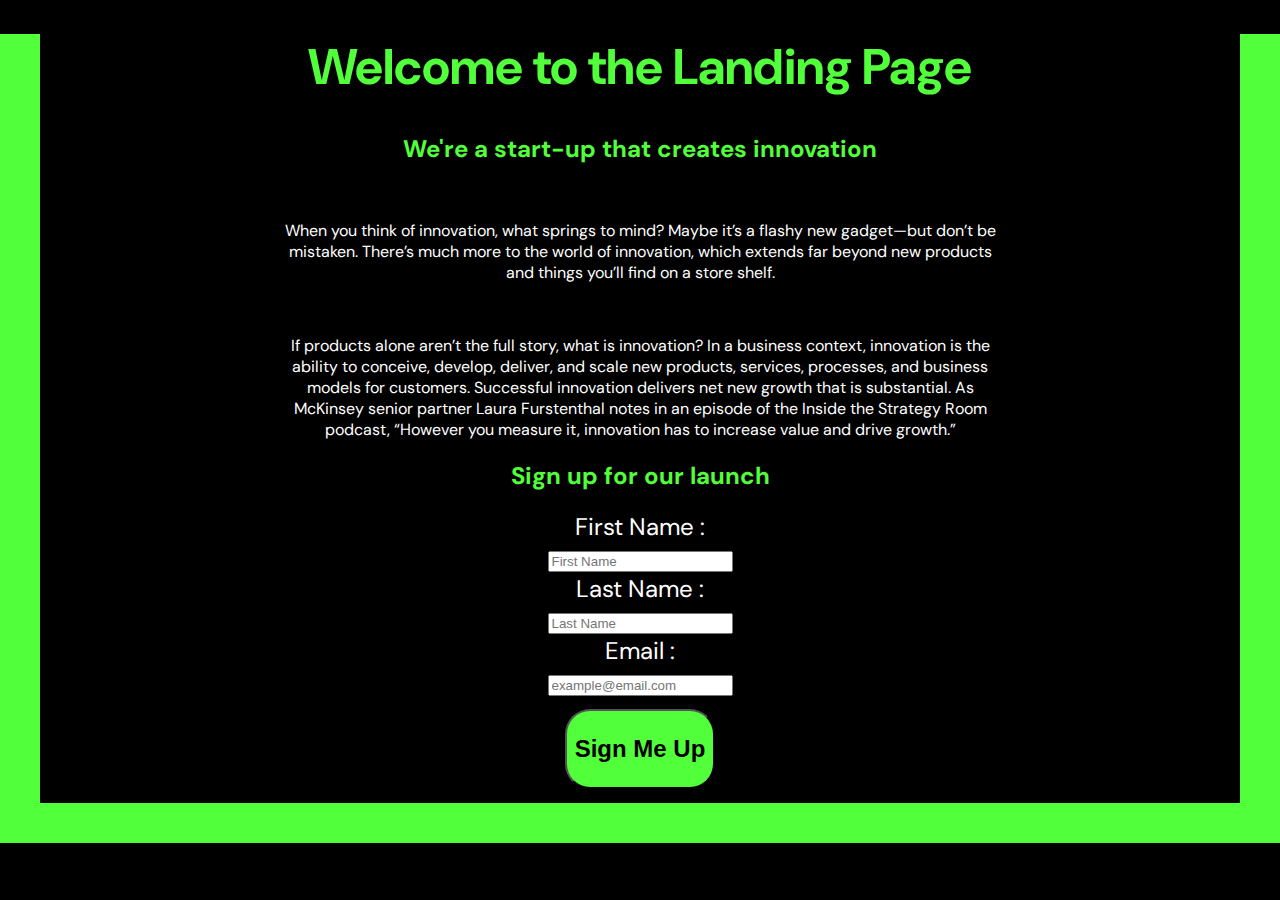
<file: 04_Project_One/index.html>
<!DOCTYPE html>
<html lang="en">

<head>
    <meta charset="UTF-8">
    <meta http-equiv="X-UA-Compatible" content="IE=edge">
    <meta name="viewport" content="width=device-width, initial-scale=1.0">
    <title>Project</title>
    <link rel="stylesheet" href="style.css">
    <link rel="preconnect" href="https://fonts.googleapis.com">
    <link rel="preconnect" href="https://fonts.gstatic.com" crossorigin>
    <link href="https://fonts.googleapis.com/css2?family=DM+Sans:opsz,wght@9..40,1000&display=swap" rel="stylesheet">
</head>

<body>
    <h1>Welcome to the Landing Page</h1>

    <h2>We're a start-up that creates innovation</h2>

    <p>When you think of innovation, what springs to mind? Maybe it’s a flashy new gadget—but don’t be mistaken. There’s
        much more to the world of innovation, which extends far beyond new products and things you’ll find on a store
        shelf.</p>
    <p>If products alone aren’t the full story, what is innovation? In a business context, innovation is the ability to
        conceive, develop, deliver, and scale new products, services, processes, and business models for customers.

        Successful innovation delivers net new growth that is substantial. As McKinsey senior partner Laura Furstenthal
        notes in an episode of the Inside the Strategy Room podcast, “However you measure it, innovation has to increase
        value and drive growth.”</p>

    <h2>Sign up for our launch</h2>

    <form class="emailform" action="thankyou.html" method="get">

        <label for="first">First Name : </label><br>
        <input type="text" placeholder="First Name" id="first" required><br>

        <label for="last">Last Name : </label><br>
        <input type="text" placeholder="Last Name" id="last" required><br>

        <label for="mail">Email : </label><br>
        <input type="email" placeholder="example@email.com" id="mail" required><br>

        <input id="sub" type="submit" value="Sign Me Up">
    </form>
</body>

</html>
</file>
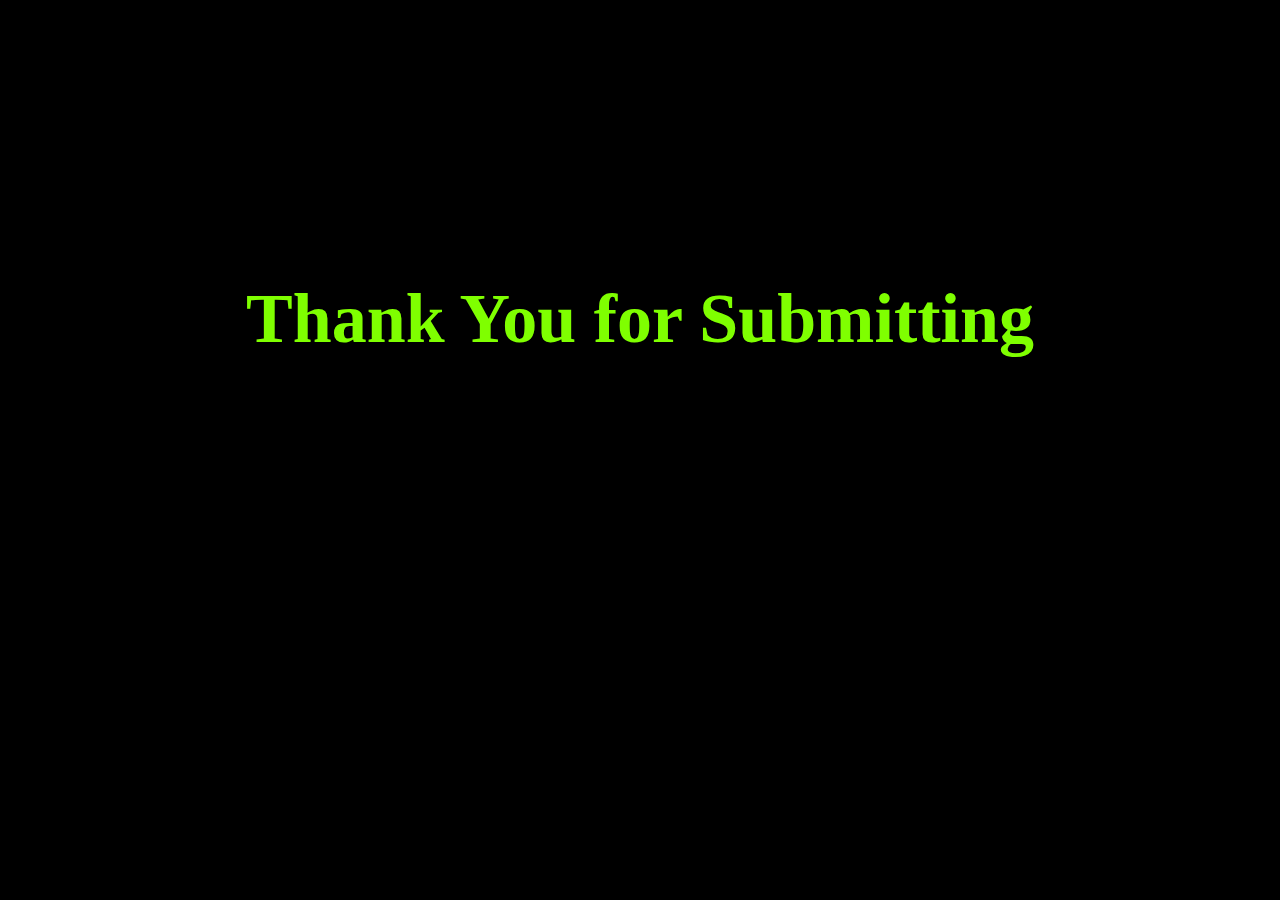
<file: 01_HTML/thankyou.html>
<!DOCTYPE html>
<html lang="en">
<head>
    <meta charset="UTF-8">
    <meta http-equiv="X-UA-Compatible" content="IE=edge">
    <meta name="viewport" content="width=device-width, initial-scale=1.0">
    <title>Thank You</title>
    <link rel="stylesheet" href="thankyou_styles.css">
</head>
<body>
    <p><br><br><br><br><br><br><br><br><br><br><br><br></p>
    <h1>Thank You for Submitting</h1>
</body>
</html>
</file>
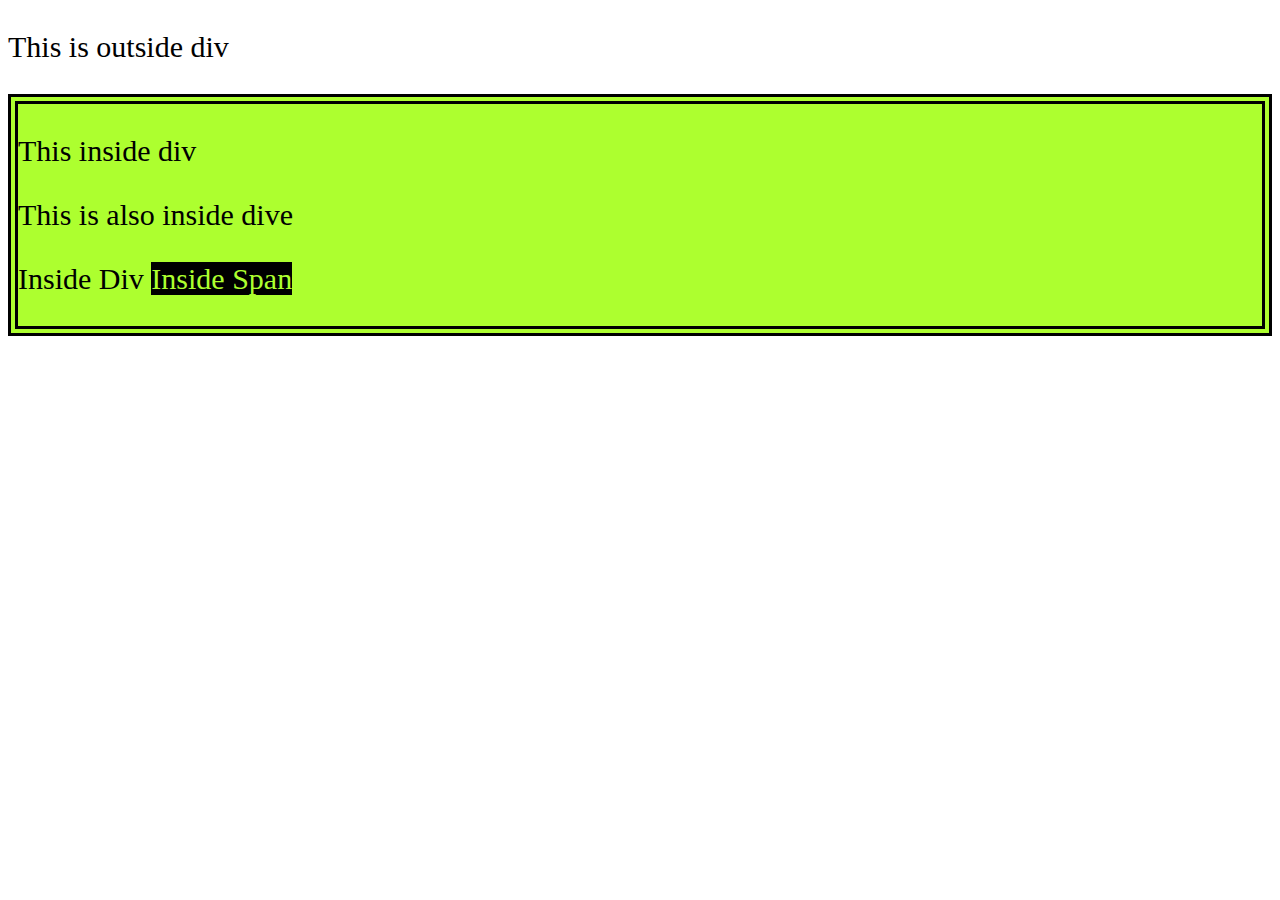
<file: 02_CSS_Basics/index1.html>
<!DOCTYPE html>
<html lang="en">
<head>
    <meta charset="UTF-8">
    <meta http-equiv="X-UA-Compatible" content="IE=edge">
    <meta name="viewport" content="width=device-width, initial-scale=1.0">
    <title>Work 2</title>
    <link rel="stylesheet" href="styles1.css">
</head>
<body>
    <p>This is outside div</p>
    <div>
        <p>This inside div</p>
        <p>This is also inside dive</p>
        <p>Inside Div <span>Inside Span</span></p>
    </div>
</body>
</html>
</file>
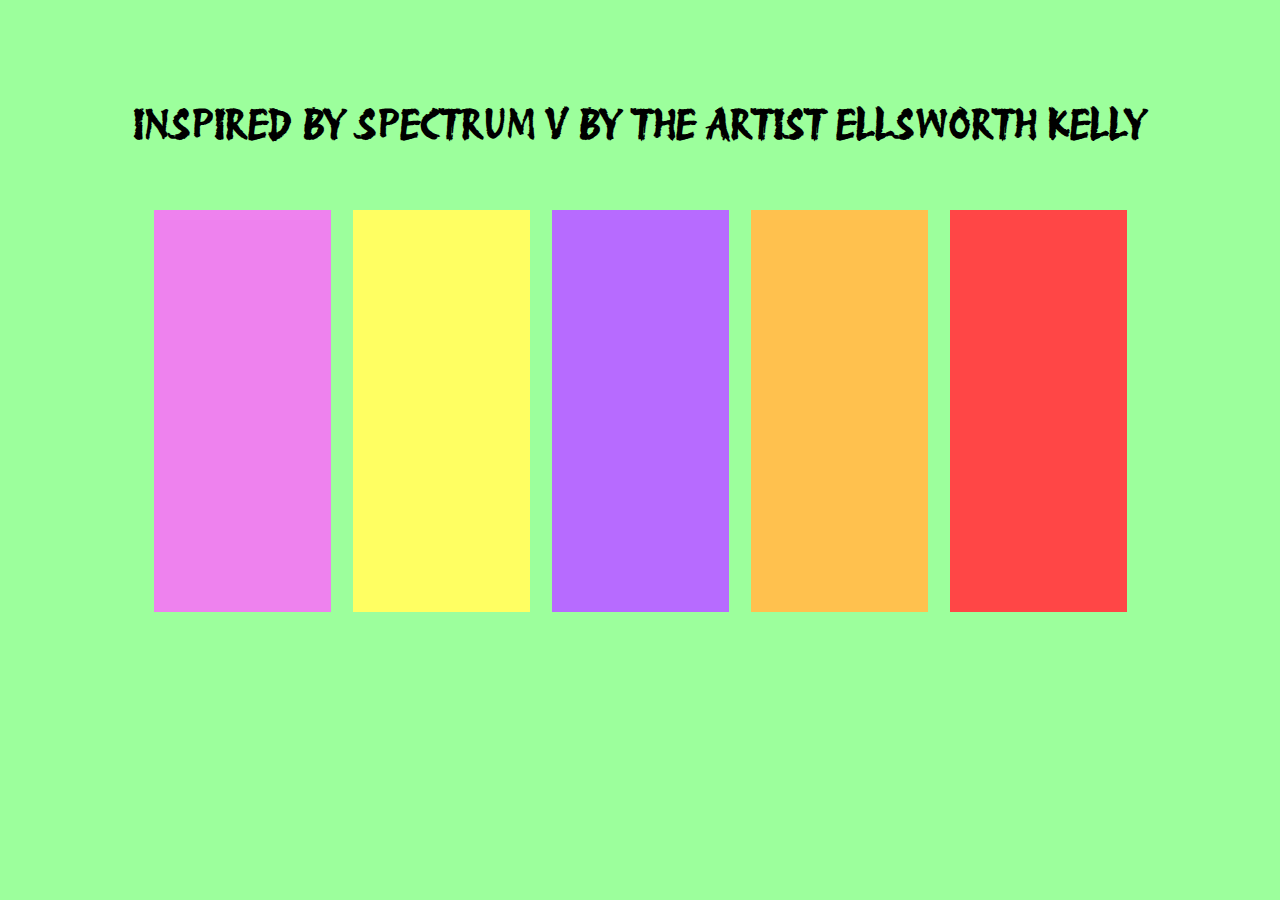
<file: 03_CSS_Advanced/index2.html>
<!DOCTYPE html>
<html lang="en">
<head>
    <meta charset="UTF-8">
    <meta http-equiv="X-UA-Compatible" content="IE=edge">
    <meta name="viewport" content="width=device-width, initial-scale=1.0">
    <title>SPECTRUM</title>
    <link rel="stylesheet" href="styles2.css">
    <link rel="preconnect" href="https://fonts.googleapis.com">
    <link rel="preconnect" href="https://fonts.gstatic.com" crossorigin>
    <link href="https://fonts.googleapis.com/css2?family=Protest+Revolution&display=swap" rel="stylesheet">
</head>
<body>
    <h1>INSPIRED BY SPECTRUM V BY THE ARTIST ELLSWORTH KELLY</h1>
    <table>
        <tr>
            <td id="one"></td>
            <td id="two"></td>
            <td id="three"></td>
            <td id="four"></td>
            <td id="five"></td>
        </tr>
    </table>


</body>
</html>
</file>
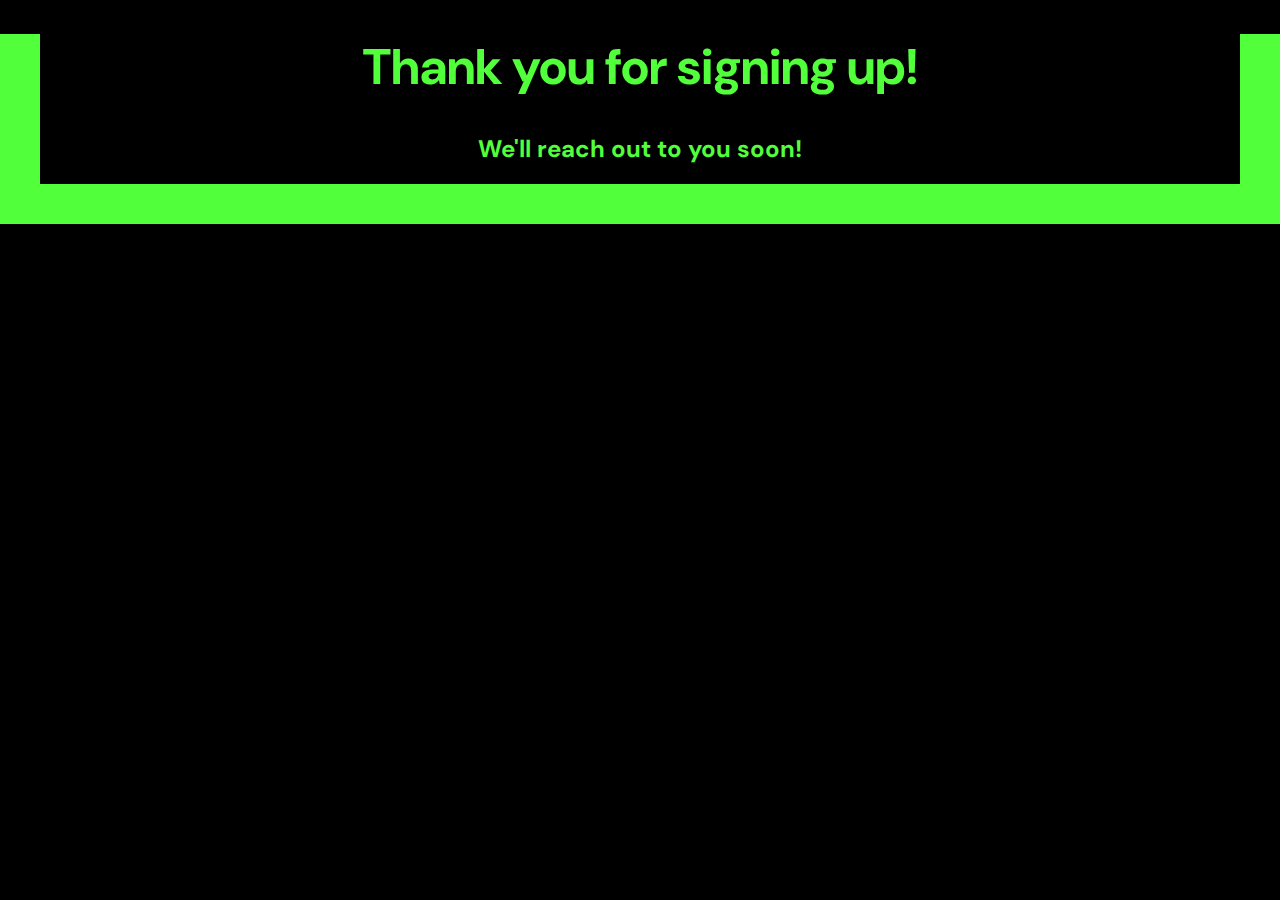
<file: 04_Project_One/thankyou.html>
<!DOCTYPE html>
<html lang="en">

<head>
    <meta charset="UTF-8">
    <meta http-equiv="X-UA-Compatible" content="IE=edge">
    <meta name="viewport" content="width=device-width, initial-scale=1.0">
    <title>Thank you</title>
    <link rel="stylesheet" href="style.css">
    <link rel="preconnect" href="https://fonts.googleapis.com">
    <link rel="preconnect" href="https://fonts.gstatic.com" crossorigin>
    <link href="https://fonts.googleapis.com/css2?family=DM+Sans:opsz,wght@9..40,1000&display=swap" rel="stylesheet">
</head>

<body>
    <h1>Thank you for signing up!</h1>
    <h2>We'll reach out to you soon!</h2>
</body>

</html>
</file>
<file: 04_Project_One/style.css>
body {
    background: black;
    font-family: 'DM Sans', sans-serif;
    text-align: center;
    border: 40px solid rgb(81, 255, 58);
    color: white;
    border-top: 0px;
    margin: 0px;
}

h1 {
    font-size: 50px;
    color: rgb(81, 255, 58);;
}

h2 {
    text-align: center;
    color: rgb(81, 255, 58);
}

p {
    padding-top: 3%;
    padding-left: 20%;
    padding-right: 20%;
}

form {
    font-size: 1.5em;
    margin-bottom: 10px;
}

#sub {
    background-color: rgb(81, 255, 58);
    height: 80px;
    width: 150px;
    margin: 4px;
    margin-top: 12px;
    font-size: 1em;
    border-radius: 25px;
    font-weight: bolder;
}
</file>
<file: 01_HTML/thankyou_styles.css>
h1 {
    color: chartreuse;
    background-color: black;
    text-align: center;
    font: bolder;
    font-size: 70px;
}

body {
    background-color: black;
}
</file>
<file: 02_CSS_Basics/styles1.css>
body {
    background: url(https://wallpapercave.com/wp/wp6334563.jpg)
}

p {
    color: black;
    font-size: 30px;
}

div {
    background: greenyellow;
    border-style: double;
    border-color: black;
    border-width: 10px;
}

span {
    background: black;
    color: greenyellow;
}
</file>
<file: 03_CSS_Advanced/styles2.css>
h1 {
    font-size: 40px;
    font-weight: bolder;
    text-align: center;
    margin-top: 100px;
    margin-bottom: 50px;
    font-family: 'Protest Revolution', sans-serif;
}

body {
    background: rgb(156, 255, 156)
}

table {
    margin: auto;
}

td {
    height: 400px;
    width: 175px;
    border: 10px solid rgb(156, 255, 156)
}

#one {
    background: violet;
}

#two {
    background: rgb(255, 255, 98)
}

#three {
    background: rgb(183, 107, 255)
}

#four {
    background: rgb(255, 193, 78)
}

#five {
    background: rgb(255, 70, 70);
}
</file>
